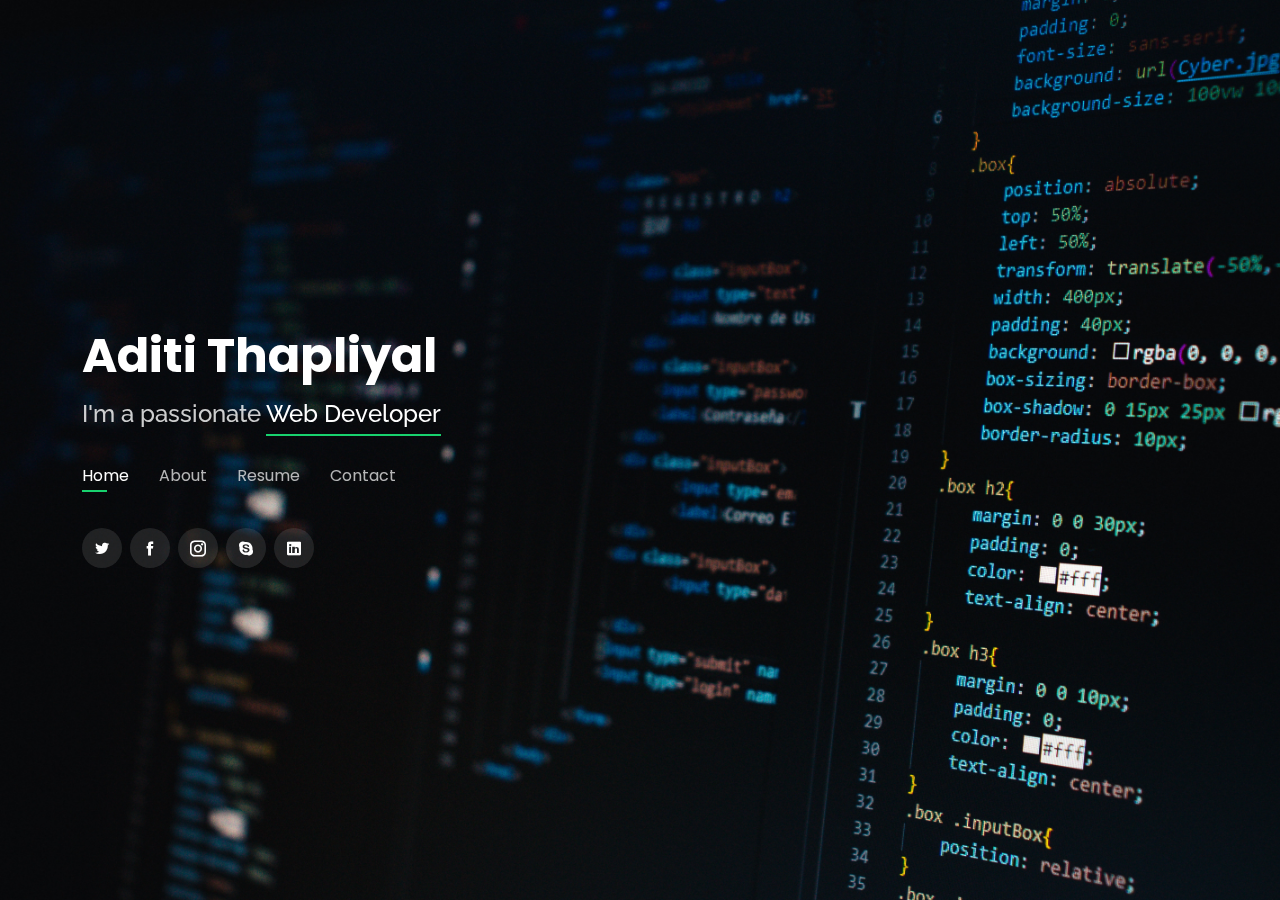
<file: Aditi Thapliyal/index.html>
<!DOCTYPE html>
<html lang="en">

<head>
  <meta charset="utf-8">
  <meta content="width=device-width, initial-scale=1.0" name="viewport">

  <title>Portfolio-Aditi</title>
  <meta content="" name="description">
  <meta content="" name="keywords">

  <!-- Favicons -->


  <!-- Google Fonts -->
  <link href="https://fonts.googleapis.com/css?family=Open+Sans:300,300i,400,400i,600,600i,700,700i|Raleway:300,300i,400,400i,500,500i,600,600i,700,700i|Poppins:300,300i,400,400i,500,500i,600,600i,700,700i" rel="stylesheet">

  <!-- Vendor CSS Files -->
  <link href="assets/vendor/bootstrap/css/bootstrap.min.css" rel="stylesheet">
  <link href="assets/vendor/icofont/icofont.min.css" rel="stylesheet">
  <link href="assets/vendor/remixicon/remixicon.css" rel="stylesheet">
  <link href="assets/vendor/owl.carousel/assets/owl.carousel.min.css" rel="stylesheet">
  <link href="assets/vendor/boxicons/css/boxicons.min.css" rel="stylesheet">
  <link href="assets/vendor/venobox/venobox.css" rel="stylesheet">

  <!-- Template Main CSS File -->
  <link href="assets/css/style.css" rel="stylesheet">

</head>

<body>

  <!-- ======= Header ======= -->
  <header id="header" class="header-tops">
    <div class="container">

      <h1><a href="index.html">Aditi Thapliyal</a></h1>
    
      <h2>I'm a passionate <span>Web Developer</span> </h2>

      <nav class="nav-menu d-none d-lg-block">
        <ul>
          <li class="active"><a href="#header">Home</a></li>
          <li><a href="#about">About</a></li>
          <li><a href="#resume">Resume</a></li>
        
          <li><a href="#contact">Contact</a></li>
        </ul>
      </nav><!-- .nav-menu -->

      <div class="social-links">
        <a href="#" class="twitter"><i class="icofont-twitter"></i></a>
        <a href="#" class="facebook"><i class="icofont-facebook"></i></a>
        <a href="#" class="instagram"><i class="icofont-instagram"></i></a>
        <a href="#" class="google-plus"><i class="icofont-skype"></i></a>
        <a href="#" class="linkedin"><i class="icofont-linkedin"></i></a>
      </div>

    </div>
  </header><!-- End Header -->

  <!-- ======= About Section ======= -->
  <section id="about" class="about">

    <!-- ======= About Me ======= -->
    <div class="about-me container">

      <div class="section-title">
        <h2>About</h2>
        <p>Learn more about me</p>
      </div>

      <div class="row">
        <div class="col-lg-4" data-aos="fade-right">
          <img src="assets/img/me.jpg" class="img-fluid" alt="">
        </div>
        <div class="col-lg-8 pt-4 pt-lg-0 content" data-aos="fade-left">
          <h3>UI/UX &amp; Graphic Designer</h3>
          <p class="font-italic">
            Lorem ipsum dolor sit amet, consectetur adipiscing elit, sed do eiusmod tempor incididunt ut labore et dolore
            magna aliqua.
          </p>
          <div class="row">
            <div class="col-lg-6">
              <ul>
                <li><i class="icofont-rounded-right"></i> <strong>Birthday:</strong> 25 May 2000</li>
                <li><i class="icofont-rounded-right"></i> <strong>Website:</strong> www.example.com</li>
                <li><i class="icofont-rounded-right"></i> <strong>Phone:</strong> +123 456 7890</li>
                <li><i class="icofont-rounded-right"></i> <strong>City:</strong> City : Dehradun, India</li>
              </ul>
            </div>
            <div class="col-lg-6">
              <ul>
                <li><i class="icofont-rounded-right"></i> <strong>Age:</strong> 20</li>
                <li><i class="icofont-rounded-right"></i> <strong>Degree:</strong> Bachelors</li>
                <li><i class="icofont-rounded-right"></i> <strong>PhEmailone:</strong> thapliyaladiti215@gmail.com</li>
                <li><i class="icofont-rounded-right"></i> <strong>Freelance:</strong> Available</li>
              </ul>
            </div>
          </div>
          <p>
            Lorem ipsum dolor sit amet, consectetur adipisicing elit. Nostrum quidem voluptatibus inventore. Libero pariatur nobis deleniti nemo, cum adipisci? Delectus officia iusto possimus dolorem minus neque iste perspiciatis itaque esse! Lorem ipsum dolor sit amet consectetur adipisicing elit. Ullam illo doloribus repellat tenetur, placeat tempora natus assumenda at doloremque omnis officiis saepe facilis quasi consequuntur esse, reiciendis inventore autem maiores!
          </p>
        </div>
      </div>

    </div><!-- End About Me -->


    <!-- ======= Skills  ======= -->
    <div class="skills container">

      <div class="section-title">
        <h2>Skills</h2>
      </div>

      <div class="row skills-content">

        <div class="col-lg-6">

          <div class="progress">
            <span class="skill">HTML <i class="val">100%</i></span>
            <div class="progress-bar-wrap">
              <div class="progress-bar" role="progressbar" aria-valuenow="100" aria-valuemin="0" aria-valuemax="100"></div>
            </div>
          </div>

          <div class="progress">
            <span class="skill">CSS <i class="val">90%</i></span>
            <div class="progress-bar-wrap">
              <div class="progress-bar" role="progressbar" aria-valuenow="90" aria-valuemin="0" aria-valuemax="100"></div>
            </div>
          </div>

          <div class="progress">
            <span class="skill">JavaScript <i class="val">75%</i></span>
            <div class="progress-bar-wrap">
              <div class="progress-bar" role="progressbar" aria-valuenow="75" aria-valuemin="0" aria-valuemax="100"></div>
            </div>
          </div>

        </div>

        <div class="col-lg-6">

          <div class="progress">
            <span class="skill">ReactJS <i class="val">80%</i></span>
            <div class="progress-bar-wrap">
              <div class="progress-bar" role="progressbar" aria-valuenow="80" aria-valuemin="0" aria-valuemax="100"></div>
            </div>
          </div>

          <div class="progress">
            <span class="skill">WordPress/CMS <i class="val">90%</i></span>
            <div class="progress-bar-wrap">
              <div class="progress-bar" role="progressbar" aria-valuenow="90" aria-valuemin="0" aria-valuemax="100"></div>
            </div>
          </div>

          <div class="progress">
            <span class="skill">Photoshop <i class="val">55%</i></span>
            <div class="progress-bar-wrap">
              <div class="progress-bar" role="progressbar" aria-valuenow="55" aria-valuemin="0" aria-valuemax="100"></div>
            </div>
          </div>

        </div>

      </div>

    </div><!-- End Skills -->

    <!-- ======= Interests ======= -->
    <div class="interests container">

      <div class="section-title">
        <h2>Interests</h2>
      </div>

      <div class="row">
        <div class="col-lg-3 col-md-4">
          <div class="icon-box">
            <i class="ri-store-line" style="color: #ffbb2c;"></i>
            <h3>Lorem Ipsum</h3>
          </div>
        </div>
        <div class="col-lg-3 col-md-4 mt-4 mt-md-0">
          <div class="icon-box">
            <i class="ri-bar-chart-box-line" style="color: #5578ff;"></i>
            <h3>Dolor Sitema</h3>
          </div>
        </div>
        <div class="col-lg-3 col-md-4 mt-4 mt-md-0">
          <div class="icon-box">
            <i class="ri-calendar-todo-line" style="color: #e80368;"></i>
            <h3>Sed perspiciatis</h3>
          </div>
        </div>
        <div class="col-lg-3 col-md-4 mt-4 mt-lg-0">
          <div class="icon-box">
            <i class="ri-paint-brush-line" style="color: #e361ff;"></i>
            <h3>Magni Dolores</h3>
          </div>
        </div>
        <div class="col-lg-3 col-md-4 mt-4">
          <div class="icon-box">
            <i class="ri-database-2-line" style="color: #47aeff;"></i>
            <h3>Nemo Enim</h3>
          </div>
        </div>
        <div class="col-lg-3 col-md-4 mt-4">
          <div class="icon-box">
            <i class="ri-gradienter-line" style="color: #ffa76e;"></i>
            <h3>Eiusmod Tempor</h3>
          </div>
        </div>
        <div class="col-lg-3 col-md-4 mt-4">
          <div class="icon-box">
            <i class="ri-file-list-3-line" style="color: #11dbcf;"></i>
            <h3>Midela Teren</h3>
          </div>
        </div>
        <div class="col-lg-3 col-md-4 mt-4">
          <div class="icon-box">
            <i class="ri-price-tag-2-line" style="color: #4233ff;"></i>
            <h3>Pira Neve</h3>
          </div>
        </div>
        <div class="col-lg-3 col-md-4 mt-4">
          <div class="icon-box">
            <i class="ri-anchor-line" style="color: #b2904f;"></i>
            <h3>Dirada Pack</h3>
          </div>
        </div>
        <div class="col-lg-3 col-md-4 mt-4">
          <div class="icon-box">
            <i class="ri-disc-line" style="color: #b20969;"></i>
            <h3>Moton Ideal</h3>
          </div>
        </div>
        <div class="col-lg-3 col-md-4 mt-4">
          <div class="icon-box">
            <i class="ri-base-station-line" style="color: #ff5828;"></i>
            <h3>Verdo Park</h3>
          </div>
        </div>
        <div class="col-lg-3 col-md-4 mt-4">
          <div class="icon-box">
            <i class="ri-fingerprint-line" style="color: #29cc61;"></i>
            <h3>Flavor Nivelanda</h3>
          </div>
        </div>
      </div>

    </div><!-- End Interests -->

   

  </section><!-- End About Section -->

  <!-- ======= Resume Section ======= -->
  <section id="resume" class="resume">
    <div class="container">

      <div class="section-title">
        <h2>Resume</h2>
        <p>Check My Resume</p>
      </div>

      <div class="row">
        <div class="col-lg-6">
          <h3 class="resume-title">Sumary</h3>
          <div class="resume-item pb-0">
            <h4>Aditi Thapliyal</h4>
            <p><em>Innovative and deadline-driven Web Developer designing and developing user-centered digital/print marketing material from initial concept to final, polished deliverable.</em></p>
            <p>
            <ul>
              <li>Dehradun, Uttrakhand, IN</li>
              <li>(123) 456-7891</li>
              <li>thapliyaladiti215@gmail.com</li>
            </ul>
            </p>
          </div>

          <h3 class="resume-title">Education</h3>
          <div class="resume-item">
            <h4>Bachelors of Technology</h4>
            <h5>2018-Present</h5>
            <p><em>KIIT UNIVERISTY, Bhubaneshwar, Odisha, IN</em></p>
            <p>Qui deserunt veniam. Et sed aliquam labore tempore sed quisquam iusto autem sit. Ea vero voluptatum qui ut dignissimos deleniti nerada porti sand markend</p>
          </div>
          <div class="resume-item">
            <h4>ISC- XII</h4>
            <h5>2016 - 2018</h5>
            <p><em>St. Judes' School, Dehradun, Uttrakhand, IN</em></p>
            <p>Quia nobis sequi est occaecati aut. Repudiandae et iusto quae reiciendis et quis Eius vel ratione eius unde vitae rerum voluptates asperiores voluptatem Earum molestiae consequatur neque etlon sader mart dila</p>
          </div>
        </div>
      </div>

    </div>
  </section><!-- End Resume Section -->

 

  <!-- ======= Contact Section ======= -->
  <section id="contact" class="contact">
    <div class="container">

      <div class="section-title">
        <h2>Contact</h2>
        <p>Contact Me</p>
      </div>

      <div class="row mt-2">

        <div class="col-md-6 d-flex align-items-stretch">
          <div class="info-box">
            <i class="bx bx-map"></i>
            <h3>My Address</h3>
            <p>Dehradun, Uttrakhand, IN, 248001</p>
          </div>
        </div>

        <div class="col-md-6 mt-4 mt-md-0 d-flex align-items-stretch">
          <div class="info-box">
            <i class="bx bx-share-alt"></i>
            <h3>Social Profiles</h3>
            <div class="social-links">
              <a href="#" class="twitter"><i class="icofont-twitter"></i></a>
              <a href="#" class="facebook"><i class="icofont-facebook"></i></a>
              <a href="#" class="instagram"><i class="icofont-instagram"></i></a>
              <a href="#" class="google-plus"><i class="icofont-skype"></i></a>
              <a href="#" class="linkedin"><i class="icofont-linkedin"></i></a>
            </div>
          </div>
        </div>

        <div class="col-md-6 mt-4 d-flex align-items-stretch">
          <div class="info-box">
            <i class="bx bx-envelope"></i>
            <h3>Email Me</h3>
            <p>thapliyaladiti215@gmail.com</p>
          </div>
        </div>
        <div class="col-md-6 mt-4 d-flex align-items-stretch">
          <div class="info-box">
            <i class="bx bx-phone-call"></i>
            <h3>Call Me</h3>
            <p>+1 5589 55488 55</p>
          </div>
        </div>
      </div>

      <form action="forms/contact.php" method="post" role="form" class="php-email-form mt-4">
        <div class="row">
          <div class="col-md-6 form-group">
            <input type="text" name="name" class="form-control" id="name" placeholder="Your Name" data-rule="minlen:4" data-msg="Please enter at least 4 chars" />
            <div class="validate"></div>
          </div>
          <div class="col-md-6 form-group mt-3 mt-md-0">
            <input type="email" class="form-control" name="email" id="email" placeholder="Your Email" data-rule="email" data-msg="Please enter a valid email" />
            <div class="validate"></div>
          </div>
        </div>
        <div class="form-group mt-3">
          <input type="text" class="form-control" name="subject" id="subject" placeholder="Subject" data-rule="minlen:4" data-msg="Please enter at least 8 chars of subject" />
          <div class="validate"></div>
        </div>
        <div class="form-group mt-3">
          <textarea class="form-control" name="message" rows="5" data-rule="required" data-msg="Please write something for us" placeholder="Message"></textarea>
          <div class="validate"></div>
        </div>
        <div class="mb-3">
          <div class="loading">Loading</div>
          <div class="error-message"></div>
          <div class="sent-message">Your message has been sent. Thank you!</div>
        </div>
        <div class="text-center"><button type="submit">Send Message</button></div>
      </form>

    </div>
  </section><!-- End Contact Section -->



  <!-- Vendor JS Files -->
  <script src="assets/vendor/jquery/jquery.min.js"></script>
  <script src="assets/vendor/bootstrap/js/bootstrap.bundle.min.js"></script>
  <script src="assets/vendor/jquery.easing/jquery.easing.min.js"></script>
  <script src="assets/vendor/php-email-form/validate.js"></script>
  <script src="assets/vendor/waypoints/jquery.waypoints.min.js"></script>
  <script src="assets/vendor/counterup/counterup.min.js"></script>
  <script src="assets/vendor/owl.carousel/owl.carousel.min.js"></script>
  <script src="assets/vendor/isotope-layout/isotope.pkgd.min.js"></script>
  <script src="assets/vendor/venobox/venobox.min.js"></script>

  <!-- Template Main JS File -->
  <script src="assets/js/main.js"></script>

</body>

</html>
</file>
<file: Aditi Thapliyal/assets/vendor/venobox/venobox.css>
/* ------ venobox.css --------*/
.vbox-overlay *, .vbox-overlay *:before, .vbox-overlay *:after{
    -webkit-backface-visibility: hidden;
    -webkit-box-sizing:border-box;
    -moz-box-sizing:border-box;
    box-sizing:border-box;
}
.vbox-overlay * { 
    -webkit-backface-visibility: visible;
    backface-visibility: visible;
}
.vbox-overlay{
    display: -webkit-flex;
    display: flex;
    -webkit-flex-direction: column;
    flex-direction: column;
    -webkit-justify-content: center;
    justify-content: center;
    -webkit-align-items: center;
    align-items: center;
    position: fixed;
    left: 0;
    top: 0;
    bottom: 0;
    right: 0;
    z-index: 999999;
}

/* ----- navigation ----- */
.vbox-title{
    width: 100%;
    height: 40px;
    float: left;
    text-align: center;
    line-height: 28px;
    font-size: 12px;
    padding: 6px 50px;
    overflow: hidden;
    position: fixed;
    display: none;
    left: 0;
    z-index: 89;
}
.vbox-close{
    cursor: pointer;
    position: fixed;
    top: -1px;
    right: 0;
    width: 50px;
    height: 40px;
    padding: 6px;
    display: block;
    background-position:10px center;
    overflow: hidden;
    font-size: 24px;
    line-height: 1;
    text-align: center;
    z-index: 99;
}
.vbox-left{
    cursor: pointer;
    position: fixed;
    left: 0;
    height: 40px;
    overflow: hidden;
    line-height: 28px;
    font-size: 12px;
    z-index: 99;
    display: flex;
    align-items:center;
}
.vbox-num{
    display: inline-block;
    margin: 6px 0 6px 15px;
}
/* ----- Social share ----- */
.vbox-share{
    line-height: 28px;
    font-size: 12px;
    overflow: hidden;
    position: fixed;
    left: 0;
    z-index: 98;
    display: flex;
    align-items:center;
    justify-content: center;
    width: 100%;
    text-align: center;
}
.vbox-share svg{
    max-height: 28px;
    width: 28px;
    z-index: 10;
    margin-left: 12px;
    margin-top: 6px;
    margin-bottom: 6px;
    vertical-align: middle;
}


/* ----- navigation ARROWS ----- */
.vbox-next, .vbox-prev{
    position: fixed;
    top: 50%;
    margin-top: -15px;
    overflow: hidden;
    cursor: pointer;
    display: block;
    width: 45px;
    height: 45px;
    z-index: 99;
}
.vbox-next span, .vbox-prev span{
    position: relative;
    width: 20px;
    height: 20px;
    border: 2px solid transparent;
    border-top-color: #B6B6B6;
    border-right-color: #B6B6B6;
    text-indent: -100px;
    position: absolute;
    top: 8px;
    display: block;
}
.vbox-prev{
    left: 15px;
}
.vbox-next{
    right: 15px;
}
.vbox-prev span{
    left: 10px;
    -ms-transform: rotate(-135deg);
    -webkit-transform: rotate(-135deg);
    transform: rotate(-135deg);
}
.vbox-next span{
    -ms-transform: rotate(45deg);
    -webkit-transform: rotate(45deg);
    transform: rotate(45deg);
    right: 10px;
}
/* ------- inline window ------ */
.vbox-inline{
    width: 420px;
    height: 315px;
    height: 70vh;
    padding: 10px;
    background: #fff;
    margin: 0 auto;
    overflow: auto;
    text-align: left;
}
/* ------- Video & iFrames window ------ */
.venoframe{
    max-width: 100%;
    width: 100%;
    border: none;
    width: 100%;
    height: 260px;
    height: 70vh;
}
.venoframe.vbvid{
    height: 260px;
}
@media (min-width: 768px) {
    .venoframe, .vbox-inline{
        width: 90%;
        height: 360px;
        height: 70vh;
    }
    .venoframe.vbvid{
        width: 640px;
        height: 360px;
    }
}
@media (min-width: 992px) {
    .venoframe, .vbox-inline{
        max-width: 1200px;
        width: 80%;
        height: 540px;
        height: 70vh;
    }
    .venoframe.vbvid{
        width: 960px;
        height: 540px;
    }
}
/* 
Please do NOT edit this part! 
or at least read this note: http://i.imgur.com/7C0ws9e.gif
*/
.vbox-open{
    overflow: hidden;
}
.vbox-container{
    position: absolute;
    left: 0;
    right: 0;
    top: 0;
    bottom: 0;
    overflow-x: hidden;
    overflow-y: scroll;
    overflow-scrolling: touch;
    -webkit-overflow-scrolling: touch;
    z-index: 20;
    max-height: 100%;

}

.vbox-content{
    text-align: center;
    float: left;
    width: 100%;
    position: relative;
    overflow: hidden;
    padding: 20px 4%;
}
.vbox-container img{
    max-width: 100%;
    height: auto;
}
.vbox-figlio{
    box-shadow: 0 0 12px rgba(0,0,0,0.19), 0 6px 6px rgba(0,0,0,0.23);
    max-width: 100%;
    text-align: initial;
}
img.vbox-figlio{
    -webkit-user-select: none;
-khtml-user-select: none;
-moz-user-select: none;
-o-user-select: none;
user-select: none;
}
.vbox-content.swipe-left{
    margin-left: -200px !important;
}
.vbox-content.swipe-right{
    margin-left: 200px !important;
}
.vbox-animated{
    webkit-transition: margin 300ms ease-out;
    transition: margin 300ms ease-out;
}

/* ---------- preloader ----------
 * SPINKIT 
 * http://tobiasahlin.com/spinkit/
-------------------------------- */
.sk-double-bounce,.sk-rotating-plane{width:40px;height:40px;margin:40px auto}.sk-rotating-plane{background-color:#333;-webkit-animation:sk-rotatePlane 1.2s infinite ease-in-out;animation:sk-rotatePlane 1.2s infinite ease-in-out}@-webkit-keyframes sk-rotatePlane{0%{-webkit-transform:perspective(120px) rotateX(0) rotateY(0);transform:perspective(120px) rotateX(0) rotateY(0)}50%{-webkit-transform:perspective(120px) rotateX(-180.1deg) rotateY(0);transform:perspective(120px) rotateX(-180.1deg) rotateY(0)}100%{-webkit-transform:perspective(120px) rotateX(-180deg) rotateY(-179.9deg);transform:perspective(120px) rotateX(-180deg) rotateY(-179.9deg)}}@keyframes sk-rotatePlane{0%{-webkit-transform:perspective(120px) rotateX(0) rotateY(0);transform:perspective(120px) rotateX(0) rotateY(0)}50%{-webkit-transform:perspective(120px) rotateX(-180.1deg) rotateY(0);transform:perspective(120px) rotateX(-180.1deg) rotateY(0)}100%{-webkit-transform:perspective(120px) rotateX(-180deg) rotateY(-179.9deg);transform:perspective(120px) rotateX(-180deg) rotateY(-179.9deg)}}.sk-double-bounce{position:relative}.sk-double-bounce .sk-child{width:100%;height:100%;border-radius:50%;background-color:#333;opacity:.6;position:absolute;top:0;left:0;-webkit-animation:sk-doubleBounce 2s infinite ease-in-out;animation:sk-doubleBounce 2s infinite ease-in-out}.sk-chasing-dots .sk-child,.sk-spinner-pulse,.sk-three-bounce .sk-child{background-color:#333;border-radius:100%}.sk-double-bounce .sk-double-bounce2{-webkit-animation-delay:-1s;animation-delay:-1s}@-webkit-keyframes sk-doubleBounce{0%,100%{-webkit-transform:scale(0);transform:scale(0)}50%{-webkit-transform:scale(1);transform:scale(1)}}@keyframes sk-doubleBounce{0%,100%{-webkit-transform:scale(0);transform:scale(0)}50%{-webkit-transform:scale(1);transform:scale(1)}}.sk-wave{margin:40px auto;width:50px;height:40px;text-align:center;font-size:10px}.sk-wave .sk-rect{background-color:#333;height:100%;width:6px;display:inline-block;-webkit-animation:sk-waveStretchDelay 1.2s infinite ease-in-out;animation:sk-waveStretchDelay 1.2s infinite ease-in-out}.sk-wave .sk-rect1{-webkit-animation-delay:-1.2s;animation-delay:-1.2s}.sk-wave .sk-rect2{-webkit-animation-delay:-1.1s;animation-delay:-1.1s}.sk-wave .sk-rect3{-webkit-animation-delay:-1s;animation-delay:-1s}.sk-wave .sk-rect4{-webkit-animation-delay:-.9s;animation-delay:-.9s}.sk-wave .sk-rect5{-webkit-animation-delay:-.8s;animation-delay:-.8s}@-webkit-keyframes sk-waveStretchDelay{0%,100%,40%{-webkit-transform:scaleY(.4);transform:scaleY(.4)}20%{-webkit-transform:scaleY(1);transform:scaleY(1)}}@keyframes sk-waveStretchDelay{0%,100%,40%{-webkit-transform:scaleY(.4);transform:scaleY(.4)}20%{-webkit-transform:scaleY(1);transform:scaleY(1)}}.sk-wandering-cubes{margin:40px auto;width:40px;height:40px;position:relative}.sk-wandering-cubes .sk-cube{background-color:#333;width:10px;height:10px;position:absolute;top:0;left:0;-webkit-animation:sk-wanderingCube 1.8s ease-in-out -1.8s infinite both;animation:sk-wanderingCube 1.8s ease-in-out -1.8s infinite both}.sk-chasing-dots,.sk-spinner-pulse{width:40px;height:40px;margin:40px auto}.sk-wandering-cubes .sk-cube2{-webkit-animation-delay:-.9s;animation-delay:-.9s}@-webkit-keyframes sk-wanderingCube{0%{-webkit-transform:rotate(0);transform:rotate(0)}25%{-webkit-transform:translateX(30px) rotate(-90deg) scale(.5);transform:translateX(30px) rotate(-90deg) scale(.5)}50%{-webkit-transform:translateX(30px) translateY(30px) rotate(-179deg);transform:translateX(30px) translateY(30px) rotate(-179deg)}50.1%{-webkit-transform:translateX(30px) translateY(30px) rotate(-180deg);transform:translateX(30px) translateY(30px) rotate(-180deg)}75%{-webkit-transform:translateX(0) translateY(30px) rotate(-270deg) scale(.5);transform:translateX(0) translateY(30px) rotate(-270deg) scale(.5)}100%{-webkit-transform:rotate(-360deg);transform:rotate(-360deg)}}@keyframes sk-wanderingCube{0%{-webkit-transform:rotate(0);transform:rotate(0)}25%{-webkit-transform:translateX(30px) rotate(-90deg) scale(.5);transform:translateX(30px) rotate(-90deg) scale(.5)}50%{-webkit-transform:translateX(30px) translateY(30px) rotate(-179deg);transform:translateX(30px) translateY(30px) rotate(-179deg)}50.1%{-webkit-transform:translateX(30px) translateY(30px) rotate(-180deg);transform:translateX(30px) translateY(30px) rotate(-180deg)}75%{-webkit-transform:translateX(0) translateY(30px) rotate(-270deg) scale(.5);transform:translateX(0) translateY(30px) rotate(-270deg) scale(.5)}100%{-webkit-transform:rotate(-360deg);transform:rotate(-360deg)}}.sk-spinner-pulse{-webkit-animation:sk-pulseScaleOut 1s infinite ease-in-out;animation:sk-pulseScaleOut 1s infinite ease-in-out}@-webkit-keyframes sk-pulseScaleOut{0%{-webkit-transform:scale(0);transform:scale(0)}100%{-webkit-transform:scale(1);transform:scale(1);opacity:0}}@keyframes sk-pulseScaleOut{0%{-webkit-transform:scale(0);transform:scale(0)}100%{-webkit-transform:scale(1);transform:scale(1);opacity:0}}.sk-chasing-dots{position:relative;text-align:center;-webkit-animation:sk-chasingDotsRotate 2s infinite linear;animation:sk-chasingDotsRotate 2s infinite linear}.sk-chasing-dots .sk-child{width:60%;height:60%;display:inline-block;position:absolute;top:0;-webkit-animation:sk-chasingDotsBounce 2s infinite ease-in-out;animation:sk-chasingDotsBounce 2s infinite ease-in-out}.sk-chasing-dots .sk-dot2{top:auto;bottom:0;-webkit-animation-delay:-1s;animation-delay:-1s}@-webkit-keyframes sk-chasingDotsRotate{100%{-webkit-transform:rotate(360deg);transform:rotate(360deg)}}@keyframes sk-chasingDotsRotate{100%{-webkit-transform:rotate(360deg);transform:rotate(360deg)}}@-webkit-keyframes sk-chasingDotsBounce{0%,100%{-webkit-transform:scale(0);transform:scale(0)}50%{-webkit-transform:scale(1);transform:scale(1)}}@keyframes sk-chasingDotsBounce{0%,100%{-webkit-transform:scale(0);transform:scale(0)}50%{-webkit-transform:scale(1);transform:scale(1)}}.sk-three-bounce{margin:40px auto;width:80px;text-align:center}.sk-three-bounce .sk-child{width:20px;height:20px;display:inline-block;-webkit-animation:sk-three-bounce 1.4s ease-in-out 0s infinite both;animation:sk-three-bounce 1.4s ease-in-out 0s infinite both}.sk-circle .sk-child:before,.sk-fading-circle .sk-circle:before{display:block;border-radius:100%;content:'';background-color:#333}.sk-three-bounce .sk-bounce1{-webkit-animation-delay:-.32s;animation-delay:-.32s}.sk-three-bounce .sk-bounce2{-webkit-animation-delay:-.16s;animation-delay:-.16s}@-webkit-keyframes sk-three-bounce{0%,100%,80%{-webkit-transform:scale(0);transform:scale(0)}40%{-webkit-transform:scale(1);transform:scale(1)}}@keyframes sk-three-bounce{0%,100%,80%{-webkit-transform:scale(0);transform:scale(0)}40%{-webkit-transform:scale(1);transform:scale(1)}}.sk-circle{margin:40px auto;width:40px;height:40px;position:relative}.sk-circle .sk-child{width:100%;height:100%;position:absolute;left:0;top:0}.sk-circle .sk-child:before{margin:0 auto;width:15%;height:15%;-webkit-animation:sk-circleBounceDelay 1.2s infinite ease-in-out both;animation:sk-circleBounceDelay 1.2s infinite ease-in-out both}.sk-circle .sk-circle2{-webkit-transform:rotate(30deg);-ms-transform:rotate(30deg);transform:rotate(30deg)}.sk-circle .sk-circle3{-webkit-transform:rotate(60deg);-ms-transform:rotate(60deg);transform:rotate(60deg)}.sk-circle .sk-circle4{-webkit-transform:rotate(90deg);-ms-transform:rotate(90deg);transform:rotate(90deg)}.sk-circle .sk-circle5{-webkit-transform:rotate(120deg);-ms-transform:rotate(120deg);transform:rotate(120deg)}.sk-circle .sk-circle6{-webkit-transform:rotate(150deg);-ms-transform:rotate(150deg);transform:rotate(150deg)}.sk-circle .sk-circle7{-webkit-transform:rotate(180deg);-ms-transform:rotate(180deg);transform:rotate(180deg)}.sk-circle .sk-circle8{-webkit-transform:rotate(210deg);-ms-transform:rotate(210deg);transform:rotate(210deg)}.sk-circle .sk-circle9{-webkit-transform:rotate(240deg);-ms-transform:rotate(240deg);transform:rotate(240deg)}.sk-circle .sk-circle10{-webkit-transform:rotate(270deg);-ms-transform:rotate(270deg);transform:rotate(270deg)}.sk-circle .sk-circle11{-webkit-transform:rotate(300deg);-ms-transform:rotate(300deg);transform:rotate(300deg)}.sk-circle .sk-circle12{-webkit-transform:rotate(330deg);-ms-transform:rotate(330deg);transform:rotate(330deg)}.sk-circle .sk-circle2:before{-webkit-animation-delay:-1.1s;animation-delay:-1.1s}.sk-circle .sk-circle3:before{-webkit-animation-delay:-1s;animation-delay:-1s}.sk-circle .sk-circle4:before{-webkit-animation-delay:-.9s;animation-delay:-.9s}.sk-circle .sk-circle5:before{-webkit-animation-delay:-.8s;animation-delay:-.8s}.sk-circle .sk-circle6:before{-webkit-animation-delay:-.7s;animation-delay:-.7s}.sk-circle .sk-circle7:before{-webkit-animation-delay:-.6s;animation-delay:-.6s}.sk-circle .sk-circle8:before{-webkit-animation-delay:-.5s;animation-delay:-.5s}.sk-circle .sk-circle9:before{-webkit-animation-delay:-.4s;animation-delay:-.4s}.sk-circle .sk-circle10:before{-webkit-animation-delay:-.3s;animation-delay:-.3s}.sk-circle .sk-circle11:before{-webkit-animation-delay:-.2s;animation-delay:-.2s}.sk-circle .sk-circle12:before{-webkit-animation-delay:-.1s;animation-delay:-.1s}@-webkit-keyframes sk-circleBounceDelay{0%,100%,80%{-webkit-transform:scale(0);transform:scale(0)}40%{-webkit-transform:scale(1);transform:scale(1)}}@keyframes sk-circleBounceDelay{0%,100%,80%{-webkit-transform:scale(0);transform:scale(0)}40%{-webkit-transform:scale(1);transform:scale(1)}}.sk-cube-grid{width:40px;height:40px;margin:40px auto}.sk-cube-grid .sk-cube{width:33.33%;height:33.33%;background-color:#333;float:left;-webkit-animation:sk-cubeGridScaleDelay 1.3s infinite ease-in-out;animation:sk-cubeGridScaleDelay 1.3s infinite ease-in-out}.sk-cube-grid .sk-cube1{-webkit-animation-delay:.2s;animation-delay:.2s}.sk-cube-grid .sk-cube2{-webkit-animation-delay:.3s;animation-delay:.3s}.sk-cube-grid .sk-cube3{-webkit-animation-delay:.4s;animation-delay:.4s}.sk-cube-grid .sk-cube4{-webkit-animation-delay:.1s;animation-delay:.1s}.sk-cube-grid .sk-cube5{-webkit-animation-delay:.2s;animation-delay:.2s}.sk-cube-grid .sk-cube6{-webkit-animation-delay:.3s;animation-delay:.3s}.sk-cube-grid .sk-cube7{-webkit-animation-delay:0ms;animation-delay:0ms}.sk-cube-grid .sk-cube8{-webkit-animation-delay:.1s;animation-delay:.1s}.sk-cube-grid .sk-cube9{-webkit-animation-delay:.2s;animation-delay:.2s}@-webkit-keyframes sk-cubeGridScaleDelay{0%,100%,70%{-webkit-transform:scale3D(1,1,1);transform:scale3D(1,1,1)}35%{-webkit-transform:scale3D(0,0,1);transform:scale3D(0,0,1)}}@keyframes sk-cubeGridScaleDelay{0%,100%,70%{-webkit-transform:scale3D(1,1,1);transform:scale3D(1,1,1)}35%{-webkit-transform:scale3D(0,0,1);transform:scale3D(0,0,1)}}.sk-fading-circle{margin:40px auto;width:40px;height:40px;position:relative}.sk-fading-circle .sk-circle{width:100%;height:100%;position:absolute;left:0;top:0}.sk-fading-circle .sk-circle:before{margin:0 auto;width:15%;height:15%;-webkit-animation:sk-circleFadeDelay 1.2s infinite ease-in-out both;animation:sk-circleFadeDelay 1.2s infinite ease-in-out both}.sk-fading-circle .sk-circle2{-webkit-transform:rotate(30deg);-ms-transform:rotate(30deg);transform:rotate(30deg)}.sk-fading-circle .sk-circle3{-webkit-transform:rotate(60deg);-ms-transform:rotate(60deg);transform:rotate(60deg)}.sk-fading-circle .sk-circle4{-webkit-transform:rotate(90deg);-ms-transform:rotate(90deg);transform:rotate(90deg)}.sk-fading-circle .sk-circle5{-webkit-transform:rotate(120deg);-ms-transform:rotate(120deg);transform:rotate(120deg)}.sk-fading-circle .sk-circle6{-webkit-transform:rotate(150deg);-ms-transform:rotate(150deg);transform:rotate(150deg)}.sk-fading-circle .sk-circle7{-webkit-transform:rotate(180deg);-ms-transform:rotate(180deg);transform:rotate(180deg)}.sk-fading-circle .sk-circle8{-webkit-transform:rotate(210deg);-ms-transform:rotate(210deg);transform:rotate(210deg)}.sk-fading-circle .sk-circle9{-webkit-transform:rotate(240deg);-ms-transform:rotate(240deg);transform:rotate(240deg)}.sk-fading-circle .sk-circle10{-webkit-transform:rotate(270deg);-ms-transform:rotate(270deg);transform:rotate(270deg)}.sk-fading-circle .sk-circle11{-webkit-transform:rotate(300deg);-ms-transform:rotate(300deg);transform:rotate(300deg)}.sk-fading-circle .sk-circle12{-webkit-transform:rotate(330deg);-ms-transform:rotate(330deg);transform:rotate(330deg)}.sk-fading-circle .sk-circle2:before{-webkit-animation-delay:-1.1s;animation-delay:-1.1s}.sk-fading-circle .sk-circle3:before{-webkit-animation-delay:-1s;animation-delay:-1s}.sk-fading-circle .sk-circle4:before{-webkit-animation-delay:-.9s;animation-delay:-.9s}.sk-fading-circle .sk-circle5:before{-webkit-animation-delay:-.8s;animation-delay:-.8s}.sk-fading-circle .sk-circle6:before{-webkit-animation-delay:-.7s;animation-delay:-.7s}.sk-fading-circle .sk-circle7:before{-webkit-animation-delay:-.6s;animation-delay:-.6s}.sk-fading-circle .sk-circle8:before{-webkit-animation-delay:-.5s;animation-delay:-.5s}.sk-fading-circle .sk-circle9:before{-webkit-animation-delay:-.4s;animation-delay:-.4s}.sk-fading-circle .sk-circle10:before{-webkit-animation-delay:-.3s;animation-delay:-.3s}.sk-fading-circle .sk-circle11:before{-webkit-animation-delay:-.2s;animation-delay:-.2s}.sk-fading-circle .sk-circle12:before{-webkit-animation-delay:-.1s;animation-delay:-.1s}@-webkit-keyframes sk-circleFadeDelay{0%,100%,39%{opacity:0}40%{opacity:1}}@keyframes sk-circleFadeDelay{0%,100%,39%{opacity:0}40%{opacity:1}}.sk-folding-cube{margin:40px auto;width:40px;height:40px;position:relative;-webkit-transform:rotateZ(45deg);transform:rotateZ(45deg)}.sk-folding-cube .sk-cube{float:left;width:50%;height:50%;position:relative;-webkit-transform:scale(1.1);-ms-transform:scale(1.1);transform:scale(1.1)}.sk-folding-cube .sk-cube:before{content:'';position:absolute;top:0;left:0;width:100%;height:100%;background-color:#333;-webkit-animation:sk-foldCubeAngle 2.4s infinite linear both;animation:sk-foldCubeAngle 2.4s infinite linear both;-webkit-transform-origin:100% 100%;-ms-transform-origin:100% 100%;transform-origin:100% 100%}.sk-folding-cube .sk-cube2{-webkit-transform:scale(1.1) rotateZ(90deg);transform:scale(1.1) rotateZ(90deg)}.sk-folding-cube .sk-cube3{-webkit-transform:scale(1.1) rotateZ(180deg);transform:scale(1.1) rotateZ(180deg)}.sk-folding-cube .sk-cube4{-webkit-transform:scale(1.1) rotateZ(270deg);transform:scale(1.1) rotateZ(270deg)}.sk-folding-cube .sk-cube2:before{-webkit-animation-delay:.3s;animation-delay:.3s}.sk-folding-cube .sk-cube3:before{-webkit-animation-delay:.6s;animation-delay:.6s}.sk-folding-cube .sk-cube4:before{-webkit-animation-delay:.9s;animation-delay:.9s}@-webkit-keyframes sk-foldCubeAngle{0%,10%{-webkit-transform:perspective(140px) rotateX(-180deg);transform:perspective(140px) rotateX(-180deg);opacity:0}25%,75%{-webkit-transform:perspective(140px) rotateX(0);transform:perspective(140px) rotateX(0);opacity:1}100%,90%{-webkit-transform:perspective(140px) rotateY(180deg);transform:perspective(140px) rotateY(180deg);opacity:0}}@keyframes sk-foldCubeAngle{0%,10%{-webkit-transform:perspective(140px) rotateX(-180deg);transform:perspective(140px) rotateX(-180deg);opacity:0}25%,75%{-webkit-transform:perspective(140px) rotateX(0);transform:perspective(140px) rotateX(0);opacity:1}100%,90%{-webkit-transform:perspective(140px) rotateY(180deg);transform:perspective(140px) rotateY(180deg);opacity:0}}
</file>
<file: Aditi Thapliyal/assets/css/style.css>
body {
  font-family: "Open Sans", sans-serif;
  background-color: #040404;
  color: #fff;
  position: relative;
  background: transparent;
}

body::before {
  content: "";
  position: fixed;
  background: #040404 url("../img/bg.jpg") top right no-repeat;
  background-size: cover;
  left: 0;
  right: 0;
  top: 0;
  height: 100vh;
  z-index: -1;
}

@media (min-width: 1024px) {
  body::before {
    background-attachment: fixed;
  }
}

a {
  color: #18d26e;
  text-decoration: none;
}

a:hover {
  color: #35e888;
  text-decoration: none;
}

h1,
h2,
h3,
h4,
h5,
h6 {
  font-family: "Raleway", sans-serif;
}

#header {
  transition: ease-in-out 0.3s;
  position: relative;
  height: 100vh;
  display: flex;
  align-items: center;
  z-index: 997;
  overflow-y: auto;
}

#header * {
  transition: ease-in-out 0.3s;
}

#header h1 {
  font-size: 48px;
  margin: 0;
  padding: 0;
  line-height: 1;
  font-weight: 700;
  font-family: "Poppins", sans-serif;
}

#header h1 a,
#header h1 a:hover {
  color: #fff;
  line-height: 1;
  display: inline-block;
}

#header h2 {
  font-size: 24px;
  margin-top: 20px;
  color: rgba(255, 255, 255, 0.8);
}

#header h2 span {
  color: #fff;
  border-bottom: 2px solid #18d26e;
  padding-bottom: 6px;
}

#header img {
  padding: 0;
  margin: 0;
}

#header .social-links {
  margin-top: 40px;
  display: flex;
}

#header .social-links a {
  font-size: 16px;
  display: flex;
  justify-content: center;
  align-items: center;
  background: rgba(255, 255, 255, 0.1);
  color: #fff;
  line-height: 1;
  margin-right: 8px;
  border-radius: 50%;
  width: 40px;
  height: 40px;
}

#header .social-links a:hover {
  background: #18d26e;
}

@media (max-width: 992px) {
  #header h1 {
    font-size: 36px;
  }
  #header h2 {
    font-size: 20px;
    line-height: 30px;
  }
  #header .social-links {
    margin-top: 15px;
  }
  #header .container {
    display: flex;
    flex-direction: column;
    align-items: center;
  }
}

.nav-menu {
  margin-top: 35px;
}

.nav-menu ul {
  display: flex;
  margin: 0;
  padding: 0;
  list-style: none;
}

.nav-menu li + li {
  margin-left: 30px;
}

.nav-menu a {
  display: block;
  position: relative;
  color: rgba(255, 255, 255, 0.7);
  font-size: 16px;
  font-family: "Poppins", sans-serif;
  font-weight: 400;
}

.nav-menu a:before {
  content: "";
  position: absolute;
  width: 0;
  height: 2px;
  bottom: -4px;
  left: 0;
  background-color: #18d26e;
  visibility: hidden;
  width: 0px;
  transition: all 0.3s ease-in-out 0s;
}

.nav-menu a:hover:before,
.nav-menu li:hover > a:before,
.nav-menu .active > a:before {
  visibility: visible;
  width: 25px;
}

.nav-menu a:hover,
.nav-menu .active > a,
.nav-menu li:hover > a {
  color: #fff;
  text-decoration: none;
}

.mobile-nav-toggle {
  position: fixed;
  right: 15px;
  top: 15px;
  z-index: 9998;
  border: 0;
  background: none;
  font-size: 24px;
  transition: all 0.4s;
  outline: none !important;
  line-height: 1;
  cursor: pointer;
  text-align: right;
}

.mobile-nav-toggle i {
  color: #fff;
}

.mobile-nav {
  position: fixed;
  top: 55px;
  right: 15px;
  bottom: 15px;
  left: 15px;
  z-index: 9999;
  overflow-y: auto;
  background: rgba(0, 0, 0, 0.7);
  transition: ease-in-out 0.2s;
  opacity: 0;
  visibility: hidden;
  border-radius: 10px;
  padding: 10px 0;
  border: 2px solid rgba(255, 255, 255, 0.12);
}

.mobile-nav * {
  margin: 0;
  padding: 0;
  list-style: none;
}

.mobile-nav a {
  display: block;
  position: relative;
  color: #fff;
  padding: 10px 20px;
  font-weight: 500;
  outline: none;
}

.mobile-nav a:hover,
.mobile-nav .active > a,
.mobile-nav li:hover > a {
  color: #18d26e;
  text-decoration: none;
}

.mobile-nav-overly {
  width: 100%;
  height: 100%;
  z-index: 9997;
  top: 0;
  left: 0;
  position: fixed;
  background: rgba(9, 9, 9, 0.6);
  overflow: hidden;
  display: none;
  transition: ease-in-out 0.2s;
}

.mobile-nav-active {
  overflow: hidden;
}

.mobile-nav-active .mobile-nav {
  opacity: 1;
  visibility: visible;
}

.mobile-nav-active .mobile-nav-toggle i {
  color: #fff;
}

/* Header Top */
#header.header-top {
  height: 80px;
  position: fixed;
  left: 0;
  top: 0;
  right: 0;
  background: rgba(0, 0, 0, 0.9);
}

#header.header-top .social-links,
#header.header-top h2 {
  display: none;
}

#header.header-top h1 {
  margin-right: auto;
  font-size: 36px;
}

#header.header-top .container {
  display: flex;
  align-items: center;
}

#header.header-top .nav-menu {
  margin: 0;
}

@media (max-width: 768px) {
  #header.header-top {
    height: 60px;
  }
  #header.header-top h1 {
    font-size: 26px;
  }
}

section {
  overflow: hidden;
  position: absolute;
  width: 100%;
  top: 140px;
  bottom: 100%;
  opacity: 0;
  transition: ease-in-out 0.4s;
  z-index: 2;
}

section.section-show {
  top: 100px;
  bottom: auto;
  opacity: 1;
  padding-bottom: 45px;
}

section .container {
  background: rgba(0, 0, 0, 0.9);
  padding: 30px;
}

@media (max-width: 768px) {
  section {
    top: 120px;
  }
  section.section-show {
    top: 80px;
  }
}

.section-title h2 {
  font-size: 14px;
  font-weight: 500;
  padding: 0;
  line-height: 1px;
  margin: 0 0 20px 0;
  letter-spacing: 2px;
  text-transform: uppercase;
  color: #aaaaaa;
  font-family: "Poppins", sans-serif;
}

.section-title h2::after {
  content: "";
  width: 120px;
  height: 1px;
  display: inline-block;
  background: #4ceb95;
  margin: 4px 10px;
}

.section-title p {
  margin: 0;
  margin: -15px 0 15px 0;
  font-size: 36px;
  font-weight: 700;
  text-transform: uppercase;
  font-family: "Poppins", sans-serif;
  color: #fff;
}

.about-me .content h3 {
  font-weight: 700;
  font-size: 26px;
  color: #18d26e;
}

.about-me .content ul {
  list-style: none;
  padding: 0;
}

.about-me .content ul li {
  padding-bottom: 10px;
}

.about-me .content ul i {
  font-size: 20px;
  padding-right: 2px;
  color: #18d26e;
}

.about-me .content p:last-child {
  margin-bottom: 0;
}

/*--------------------------------------------------------------
# Counts
--------------------------------------------------------------*/
.counts {
  padding: 70px 0 60px;
}

.counts .count-box {
  padding: 30px 30px 25px 30px;
  width: 100%;
  position: relative;
  text-align: center;
  background: rgba(255, 255, 255, 0.08);
}

.counts .count-box i {
  position: absolute;
  top: -25px;
  left: 50%;
  transform: translateX(-50%);
  font-size: 24px;
  background: rgba(255, 255, 255, 0.1);
  padding: 12px;
  color: #18d26e;
  border-radius: 50px;
}

.counts .count-box span {
  font-size: 36px;
  display: block;
  font-weight: 600;
  color: #fff;
}

.counts .count-box p {
  padding: 0;
  margin: 0;
  font-family: "Raleway", sans-serif;
  font-size: 14px;
}

/*--------------------------------------------------------------
# Skills
--------------------------------------------------------------*/
.skills .progress {
  height: 50px;
  display: block;
  background: none;
}

.skills .progress .skill {
  padding: 10px 0;
  margin: 0 0 6px 0;
  text-transform: uppercase;
  display: block;
  font-weight: 600;
  font-family: "Poppins", sans-serif;
  color: #fff;
}

.skills .progress .skill .val {
  float: right;
  font-style: normal;
}

.skills .progress-bar-wrap {
  background: rgba(255, 255, 255, 0.15);
}

.skills .progress-bar {
  width: 1px;
  height: 10px;
  transition: 0.9s;
  background-color: #18d26e;
}

/*--------------------------------------------------------------
# Interests
--------------------------------------------------------------*/
.interests .icon-box {
  display: flex;
  align-items: center;
  padding: 20px;
  background: rgba(255, 255, 255, 0.08);
  transition: ease-in-out 0.3s;
}

.interests .icon-box i {
  font-size: 32px;
  padding-right: 10px;
  line-height: 1;
}

.interests .icon-box h3 {
  font-weight: 700;
  margin: 0;
  padding: 0;
  line-height: 1;
  font-size: 16px;
  color: #fff;
}

.interests .icon-box:hover {
  background: rgba(255, 255, 255, 0.12);
}

/*--------------------------------------------------------------
# Testimonials
--------------------------------------------------------------*/
.testimonials .testimonial-item {
  box-sizing: content-box;
  min-height: 320px;
}

.testimonials .testimonial-item .testimonial-img {
  width: 90px;
  border-radius: 50%;
  margin: -40px 0 0 40px;
  position: relative;
  z-index: 2;
  border: 6px solid rgba(255, 255, 255, 0.12);
}

.testimonials .testimonial-item h3 {
  font-size: 18px;
  font-weight: bold;
  margin: 10px 0 5px 45px;
  color: #fff;
}

.testimonials .testimonial-item h4 {
  font-size: 14px;
  color: #999;
  margin: 0 0 0 45px;
}

.testimonials .testimonial-item .quote-icon-left,
.testimonials .testimonial-item .quote-icon-right {
  color: rgba(255, 255, 255, 0.25);
  font-size: 26px;
}

.testimonials .testimonial-item .quote-icon-left {
  display: inline-block;
  left: -5px;
  position: relative;
}

.testimonials .testimonial-item .quote-icon-right {
  display: inline-block;
  right: -5px;
  position: relative;
  top: 10px;
}

.testimonials .testimonial-item p {
  font-style: italic;
  margin: 0 15px 0 15px;
  padding: 20px 20px 60px 20px;
  background: rgba(255, 255, 255, 0.1);
  position: relative;
  border-radius: 6px;
  position: relative;
  z-index: 1;
}

.testimonials .owl-nav,
.testimonials .owl-dots {
  margin-top: 5px;
  text-align: center;
}

.testimonials .owl-dot {
  display: inline-block;
  margin: 0 5px;
  width: 12px;
  height: 12px;
  border-radius: 50%;
  background-color: rgba(255, 255, 255, 0.3) !important;
}

.testimonials .owl-dot.active {
  background-color: #18d26e !important;
}

@media (max-width: 767px) {
  .testimonials {
    margin: 30px 10px;
  }
}

/*--------------------------------------------------------------
# Resume
--------------------------------------------------------------*/
.resume .resume-title {
  font-size: 26px;
  font-weight: 700;
  margin-top: 20px;
  margin-bottom: 20px;
  color: #fff;
}

.resume .resume-item {
  padding: 0 0 20px 20px;
  margin-top: -2px;
  border-left: 2px solid rgba(255, 255, 255, 0.2);
  position: relative;
}

.resume .resume-item h4 {
  line-height: 18px;
  font-size: 18px;
  font-weight: 600;
  text-transform: uppercase;
  font-family: "Poppins", sans-serif;
  color: #18d26e;
  margin-bottom: 10px;
}

.resume .resume-item h5 {
  font-size: 16px;
  background: rgba(255, 255, 255, 0.15);
  padding: 5px 15px;
  display: inline-block;
  font-weight: 600;
  margin-bottom: 10px;
}

.resume .resume-item ul {
  padding-left: 20px;
}

.resume .resume-item ul li {
  padding-bottom: 10px;
}

.resume .resume-item:last-child {
  padding-bottom: 0;
}

.resume .resume-item::before {
  content: "";
  position: absolute;
  width: 16px;
  height: 16px;
  border-radius: 50px;
  left: -9px;
  top: 0;
  background: #18d26e;
  border: 2px solid #18d26e;
}

/*--------------------------------------------------------------
# Services
--------------------------------------------------------------*/
.services .icon-box {
  text-align: center;
  background: rgba(204, 204, 204, 0.1);
  padding: 80px 20px;
  transition: all ease-in-out 0.3s;
}

.services .icon-box .icon {
  margin: 0 auto;
  width: 64px;
  height: 64px;
  background: #18d26e;
  border-radius: 5px;
  transition: all 0.3s ease-out 0s;
  display: flex;
  align-items: center;
  justify-content: center;
  margin-bottom: 20px;
  transform-style: preserve-3d;
}

.services .icon-box .icon i {
  color: #fff;
  font-size: 28px;
}

.services .icon-box .icon::before {
  position: absolute;
  content: "";
  left: -8px;
  top: -8px;
  height: 100%;
  width: 100%;
  background: rgba(255, 255, 255, 0.15);
  border-radius: 5px;
  transition: all 0.3s ease-out 0s;
  transform: translateZ(-1px);
}

.services .icon-box h4 {
  font-weight: 700;
  margin-bottom: 15px;
  font-size: 24px;
}

.services .icon-box h4 a {
  color: #fff;
}

.services .icon-box p {
  line-height: 24px;
  font-size: 14px;
  margin-bottom: 0;
}

.services .icon-box:hover {
  background: #18d26e;
  border-color: #18d26e;
}

.services .icon-box:hover .icon {
  background: #fff;
}

.services .icon-box:hover .icon i {
  color: #18d26e;
}

.services .icon-box:hover .icon::before {
  background: #35e888;
}

.services .icon-box:hover h4 a,
.services .icon-box:hover p {
  color: #fff;
}

/*--------------------------------------------------------------
# Portfolio
--------------------------------------------------------------*/
.portfolio .portfolio-item {
  margin-bottom: 30px;
}

.portfolio #portfolio-flters {
  padding: 0;
  margin: 0 auto 15px auto;
  list-style: none;
  text-align: center;
  border-radius: 50px;
  padding: 2px 15px;
}

.portfolio #portfolio-flters li {
  cursor: pointer;
  display: inline-block;
  padding: 8px 16px 10px 16px;
  font-size: 14px;
  font-weight: 600;
  line-height: 1;
  text-transform: uppercase;
  color: #fff;
  background: rgba(255, 255, 255, 0.1);
  margin: 0 3px 10px 3px;
  transition: all 0.3s ease-in-out;
  border-radius: 4px;
}

.portfolio #portfolio-flters li:hover,
.portfolio #portfolio-flters li.filter-active {
  background: #18d26e;
}

.portfolio #portfolio-flters li:last-child {
  margin-right: 0;
}

.portfolio .portfolio-wrap {
  transition: 0.3s;
  position: relative;
  overflow: hidden;
  z-index: 1;
  background: rgba(0, 0, 0, 0.6);
}

.portfolio .portfolio-wrap::before {
  content: "";
  background: rgba(0, 0, 0, 0.6);
  position: absolute;
  left: 30px;
  right: 30px;
  top: 30px;
  bottom: 30px;
  transition: all ease-in-out 0.3s;
  z-index: 2;
  opacity: 0;
}

.portfolio .portfolio-wrap .portfolio-info {
  opacity: 0;
  position: absolute;
  top: 0;
  left: 0;
  right: 0;
  bottom: 0;
  text-align: center;
  z-index: 3;
  transition: all ease-in-out 0.3s;
  display: flex;
  flex-direction: column;
  justify-content: center;
  align-items: center;
}

.portfolio .portfolio-wrap .portfolio-info::before {
  display: block;
  content: "";
  width: 48px;
  height: 48px;
  position: absolute;
  top: 35px;
  left: 35px;
  border-top: 3px solid #fff;
  border-left: 3px solid #fff;
  transition: all 0.5s ease 0s;
  z-index: 9994;
}

.portfolio .portfolio-wrap .portfolio-info::after {
  display: block;
  content: "";
  width: 48px;
  height: 48px;
  position: absolute;
  bottom: 35px;
  right: 35px;
  border-bottom: 3px solid #fff;
  border-right: 3px solid #fff;
  transition: all 0.5s ease 0s;
  z-index: 9994;
}

.portfolio .portfolio-wrap .portfolio-info h4 {
  font-size: 20px;
  color: #fff;
  font-weight: 600;
}

.portfolio .portfolio-wrap .portfolio-info p {
  color: #ffffff;
  font-size: 14px;
  text-transform: uppercase;
  padding: 0;
  margin: 0;
}

.portfolio .portfolio-wrap .portfolio-links {
  text-align: center;
  z-index: 4;
}

.portfolio .portfolio-wrap .portfolio-links a {
  color: #fff;
  margin: 0 2px;
  font-size: 28px;
  display: inline-block;
  transition: 0.3s;
}

.portfolio .portfolio-wrap .portfolio-links a:hover {
  color: #63eda3;
}

.portfolio .portfolio-wrap:hover::before {
  top: 0;
  left: 0;
  right: 0;
  bottom: 0;
  opacity: 1;
}

.portfolio .portfolio-wrap:hover .portfolio-info {
  opacity: 1;
}

.portfolio .portfolio-wrap:hover .portfolio-info::before {
  top: 15px;
  left: 15px;
}

.portfolio .portfolio-wrap:hover .portfolio-info::after {
  bottom: 15px;
  right: 15px;
}

/*--------------------------------------------------------------
# Contact
--------------------------------------------------------------*/
.contact .info-box {
  color: #444444;
  padding: 20px;
  width: 100%;
  background: rgba(255, 255, 255, 0.08);
}

.contact .info-box i.bx {
  font-size: 24px;
  color: #18d26e;
  border-radius: 50%;
  padding: 14px;
  float: left;
  background: rgba(255, 255, 255, 0.1);
}

.contact .info-box h3 {
  font-size: 20px;
  color: rgba(255, 255, 255, 0.5);
  font-weight: 700;
  margin: 10px 0 8px 68px;
}

.contact .info-box p {
  padding: 0;
  color: #fff;
  line-height: 24px;
  font-size: 14px;
  margin: 0 0 0 68px;
}

.contact .info-box .social-links {
  margin: 5px 0 0 68px;
  display: flex;
}

.contact .info-box .social-links a {
  font-size: 18px;
  display: inline-block;
  color: #fff;
  line-height: 1;
  margin-right: 12px;
  transition: 0.3s;
}

.contact .info-box .social-links a:hover {
  color: #18d26e;
}

.contact .php-email-form {
  padding: 30px;
  background: rgba(255, 255, 255, 0.08);
}

.contact .php-email-form .validate {
  display: none;
  color: red;
  margin: 0 0 15px 0;
  font-weight: 400;
  font-size: 13px;
}

.contact .php-email-form .error-message {
  display: none;
  background: rgba(255, 255, 255, 0.08);
  background: #ed3c0d;
  text-align: left;
  padding: 15px;
  font-weight: 600;
}

.contact .php-email-form .error-message br + br {
  margin-top: 25px;
}

.contact .php-email-form .sent-message {
  display: none;
  background: rgba(255, 255, 255, 0.08);
  background: #18d26e;
  text-align: center;
  padding: 15px;
  font-weight: 600;
}

.contact .php-email-form .loading {
  display: none;
  background: rgba(255, 255, 255, 0.08);
  text-align: center;
  padding: 15px;
}

.contact .php-email-form .loading:before {
  content: "";
  display: inline-block;
  border-radius: 50%;
  width: 24px;
  height: 24px;
  margin: 0 10px -6px 0;
  border: 3px solid #18d26e;
  border-top-color: #eee;
  -webkit-animation: animate-loading 1s linear infinite;
  animation: animate-loading 1s linear infinite;
}

.contact .php-email-form input,
.contact .php-email-form textarea {
  border-radius: 0;
  box-shadow: none;
  font-size: 14px;
  background: rgba(255, 255, 255, 0.08);
  border: 0;
  transition: 0.3s;
  color: #fff;
}

.contact .php-email-form input:focus,
.contact .php-email-form textarea:focus {
  background-color: rgba(255, 255, 255, 0.11);
}

.contact .php-email-form input::-webkit-input-placeholder,
.contact .php-email-form textarea::-webkit-input-placeholder {
  color: rgba(255, 255, 255, 0.3);
  opacity: 1;
}

.contact .php-email-form input::-moz-placeholder,
.contact .php-email-form textarea::-moz-placeholder {
  color: rgba(255, 255, 255, 0.3);
  opacity: 1;
}

.contact .php-email-form input:-ms-input-placeholder,
.contact .php-email-form textarea:-ms-input-placeholder {
  color: rgba(255, 255, 255, 0.3);
  opacity: 1;
}

.contact .php-email-form input::-ms-input-placeholder,
.contact .php-email-form textarea::-ms-input-placeholder {
  color: rgba(255, 255, 255, 0.3);
  opacity: 1;
}

.contact .php-email-form input::placeholder,
.contact .php-email-form textarea::placeholder {
  color: rgba(255, 255, 255, 0.3);
  opacity: 1;
}

.contact .php-email-form input {
  padding: 10px 15px;
}

.contact .php-email-form textarea {
  padding: 12px 15px;
}

.contact .php-email-form button[type="submit"] {
  background: #18d26e;
  border: 0;
  padding: 10px 30px;
  color: #fff;
  transition: 0.4s;
  border-radius: 4px;
}

.contact .php-email-form button[type="submit"]:hover {
  background: #15bb62;
}

@-webkit-keyframes animate-loading {
  0% {
    transform: rotate(0deg);
  }
  100% {
    transform: rotate(360deg);
  }
}

@keyframes animate-loading {
  0% {
    transform: rotate(0deg);
  }
  100% {
    transform: rotate(360deg);
  }
}

/*--------------------------------------------------------------
# Portfolio Details
--------------------------------------------------------------*/
.portfolio-details {
  padding-top: 40px;
  background: rgba(0, 0, 0, 0.8);
  position: fixed;
  left: 0;
  right: 0;
  top: 0;
  bottom: 0;
  overflow-y: auto;
}

.portfolio-details .container {
  padding-top: 20px;
  padding-bottom: 40px;
}

.portfolio-details .portfolio-title {
  font-size: 26px;
  font-weight: 700;
  margin-bottom: 20px;
}

.portfolio-details .portfolio-details-carousel .owl-nav,
.portfolio-details .portfolio-details-carousel .owl-dots {
  margin-top: 5px;
  text-align: center;
}

.portfolio-details .portfolio-details-carousel .owl-dot {
  display: inline-block;
  margin: 0 5px;
  width: 12px;
  height: 12px;
  border-radius: 50%;
  background-color: rgba(255, 255, 255, 0.3) !important;
}

.portfolio-details .portfolio-details-carousel .owl-dot.active {
  background-color: #18d26e !important;
}

.portfolio-details .portfolio-info {
  padding-top: 45px;
}

.portfolio-details .portfolio-info h3 {
  font-size: 22px;
  font-weight: 400;
  margin-bottom: 20px;
}

.portfolio-details .portfolio-info ul {
  list-style: none;
  padding: 0;
  font-size: 15px;
}

.portfolio-details .portfolio-info ul li + li {
  margin-top: 10px;
}

.portfolio-details .portfolio-info p {
  font-size: 15px;
  padding: 15px 0 0 0;
}

@media (max-width: 992px) {
  .portfolio-details .portfolio-info {
    padding-top: 20px;
  }
}

/*--------------------------------------------------------------
# Credits
--------------------------------------------------------------*/
.credits {
  position: fixed;
  right: 0;
  left: 0;
  bottom: 0;
  padding: 15px;
  text-align: right;
  font-size: 13px;
  color: #fff;
  z-index: 999999;
}

@media (max-width: 992px) {
  .credits {
    text-align: center;
    padding: 10px;
    background: rgba(0, 0, 0, 0.8);
  }
}

.credits a {
  color: #18d26e;
  transition: 0.3s;
}

.credits a:hover {
  color: #fff;
}
</file>
